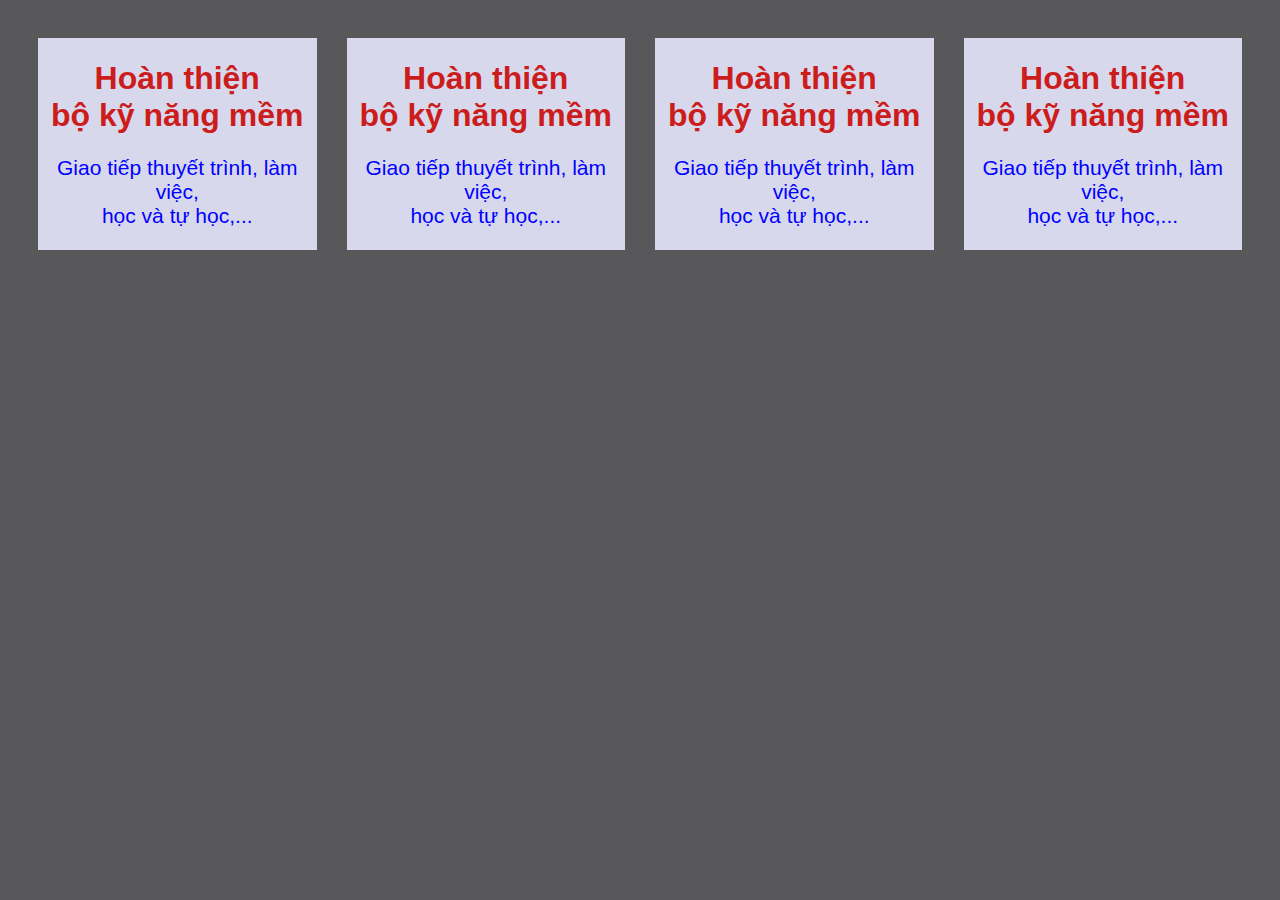
<file: KS24A_FE7/bt2/index.html>
<!DOCTYPE html>
<html lang="en">
<head>
    <meta charset="UTF-8">
    <meta name="viewport" content="width=device-width, initial-scale=1.0">
    <title>Document</title>
    <link rel="stylesheet" href="./style.css">
</head>
<body>
    <table>
            <tr>
                <td><h1>Hoàn thiện <br> bộ kỹ năng mềm</h1>
                    <p>Giao tiếp thuyết trình, làm việc,<br>học và tự học,...</p></td>
                <td><h1>Hoàn thiện <br> bộ kỹ năng mềm</h1>
                    <p>Giao tiếp thuyết trình, làm việc,<br>học và tự học,...</p></td>
                <td><h1>Hoàn thiện <br> bộ kỹ năng mềm</h1>
                    <p>Giao tiếp thuyết trình, làm việc,<br>học và tự học,...</p></td>
                <td><h1>Hoàn thiện <br> bộ kỹ năng mềm</h1>
                    <p>Giao tiếp thuyết trình, làm việc,<br>học và tự học,...</p></td>
            </tr>
    </table>
</body>
</html>
</file>
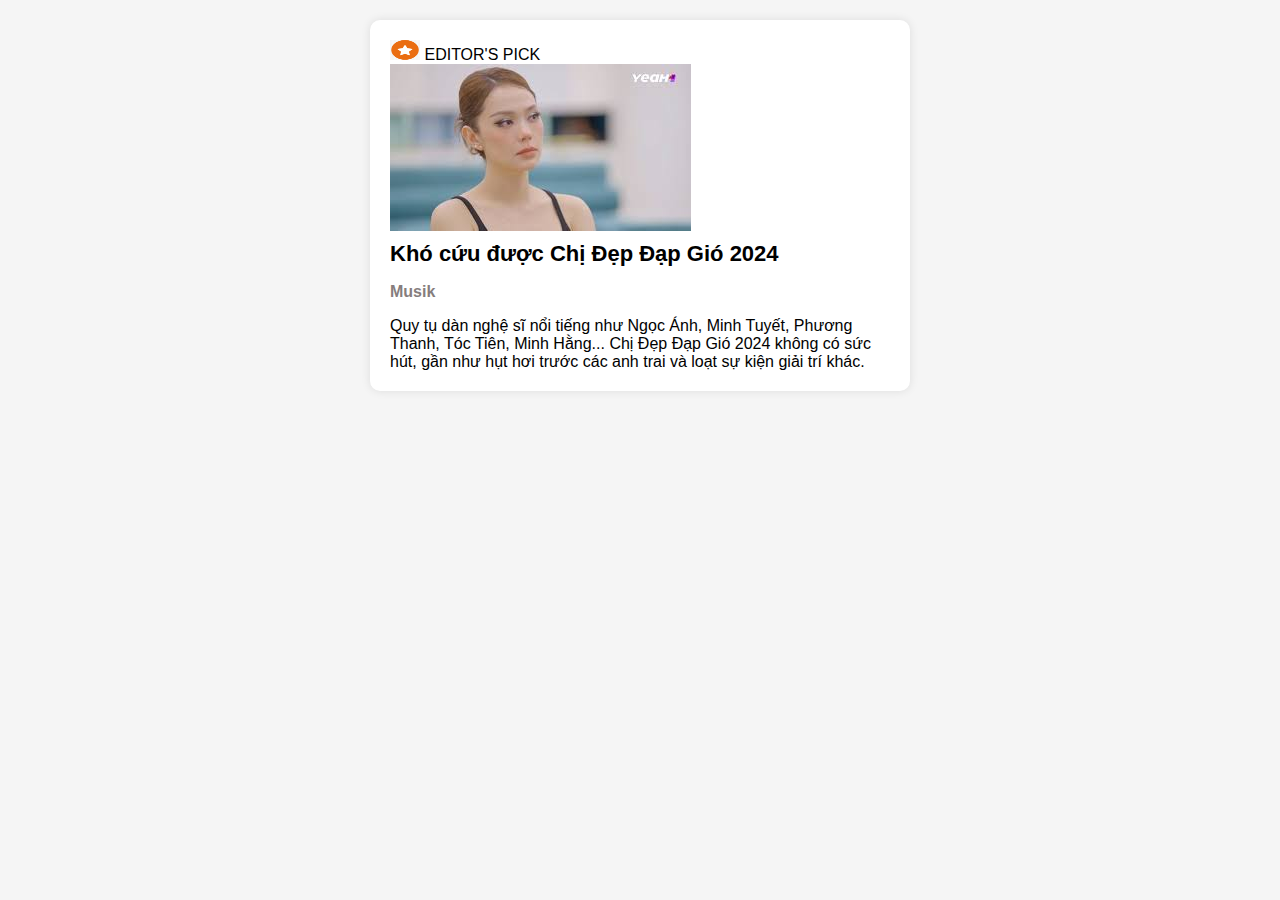
<file: KS24A_FE7/bt3/index.html>
<!DOCTYPE html>
<html lang="en">
<head>
    <meta charset="UTF-8">
    <meta name="viewport" content="width=device-width, initial-scale=1.0">
    <title>Document</title>
    <link rel="stylesheet" href="./style.css">
</head>
<body>
    <div class="container">
        <div class="img1">
            <img src="[data-uri]" alt="icon">
            <span>EDITOR'S PICK</span>
        </div>
        <img class="img2" src="[data-uri]" alt="Hình ảnh bài viết">
        <div class="post-title">Khó cứu được Chị Đẹp Đạp Gió 2024</div>
        <p>Musik</p>
        <div class="Article-content">
            Quy tụ dàn nghệ sĩ nổi tiếng như Ngọc Ánh, Minh Tuyết, Phương Thanh, Tóc Tiên, Minh Hằng... Chị Đẹp Đạp Gió 2024 không có sức hút, gần như hụt hơi trước các anh trai và loạt sự kiện giải trí khác.
        </div>
    </div>
</body>
</html>
</file>
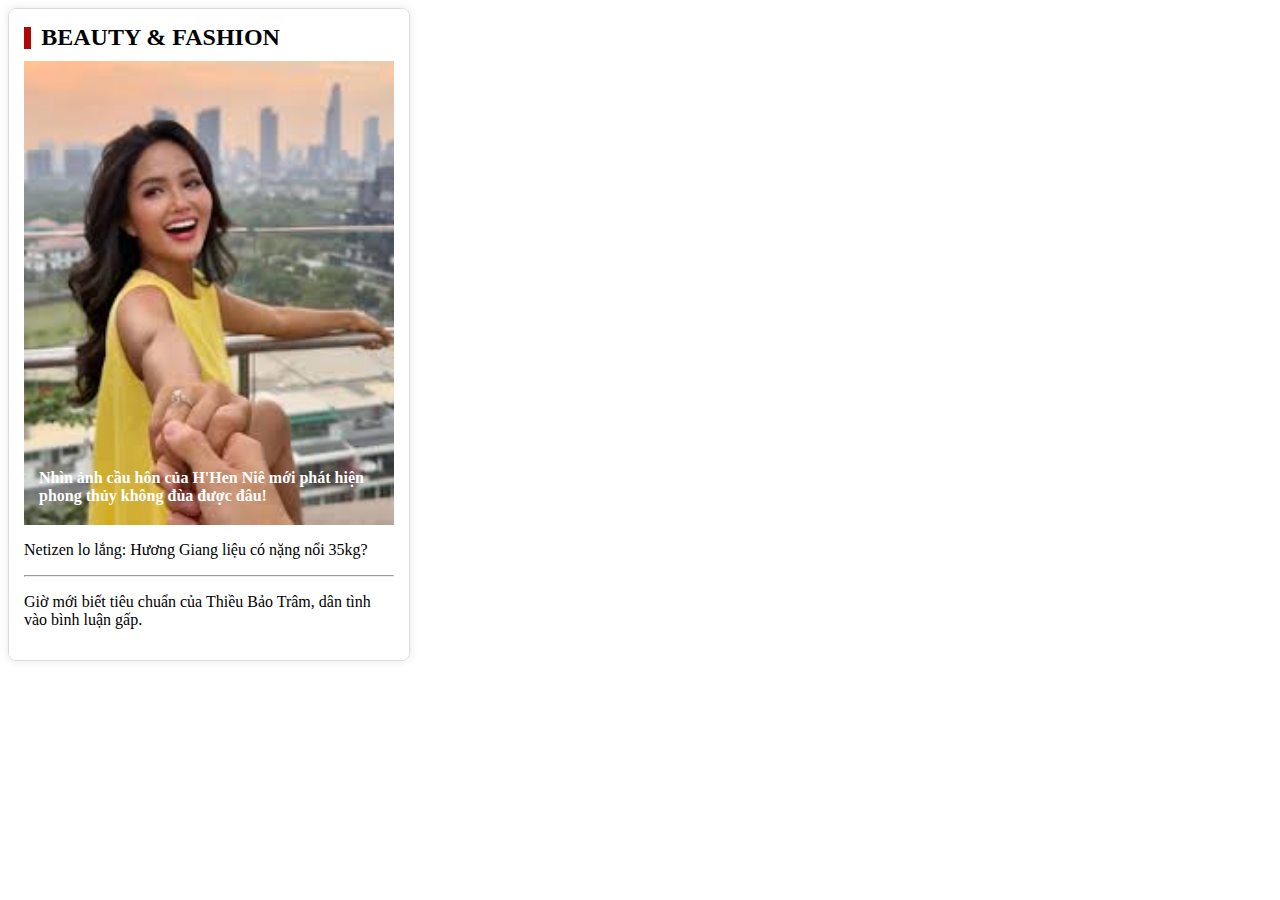
<file: KS24A_FE7/bt4/index.html>
<!DOCTYPE html>
<html lang="vi">
<head>
    <meta charset="UTF-8">
    <meta name="viewport" content="width=device-width, initial-scale=1.0">
    <title>Bài Viết</title>
    <link rel="stylesheet" href="style.css">
</head>
<body>
    <div class="article">
        <div class="article-overlay">
            Nhìn ảnh cầu hôn của H'Hen Niê mới phát hiện phong thủy không đùa được đâu!
        </div>
        <div class="article-content">
            <div class="title-container">
                <span class="title-icon">|</span>
                <span class="title">BEAUTY & FASHION</span>
            </div>
            <img src="[data-uri]" alt="Ảnh bài viết" class="article-image">
            <p class="article-category">Netizen lo lắng: Hương Giang liệu có nặng nổi 35kg?</p><hr>
            <p class="article-description">Giờ mới biết tiêu chuẩn của Thiều Bảo Trâm, dân tình vào bình luận gấp.</p>
        </div>
    </div>
    
</body>
</html>
</file>
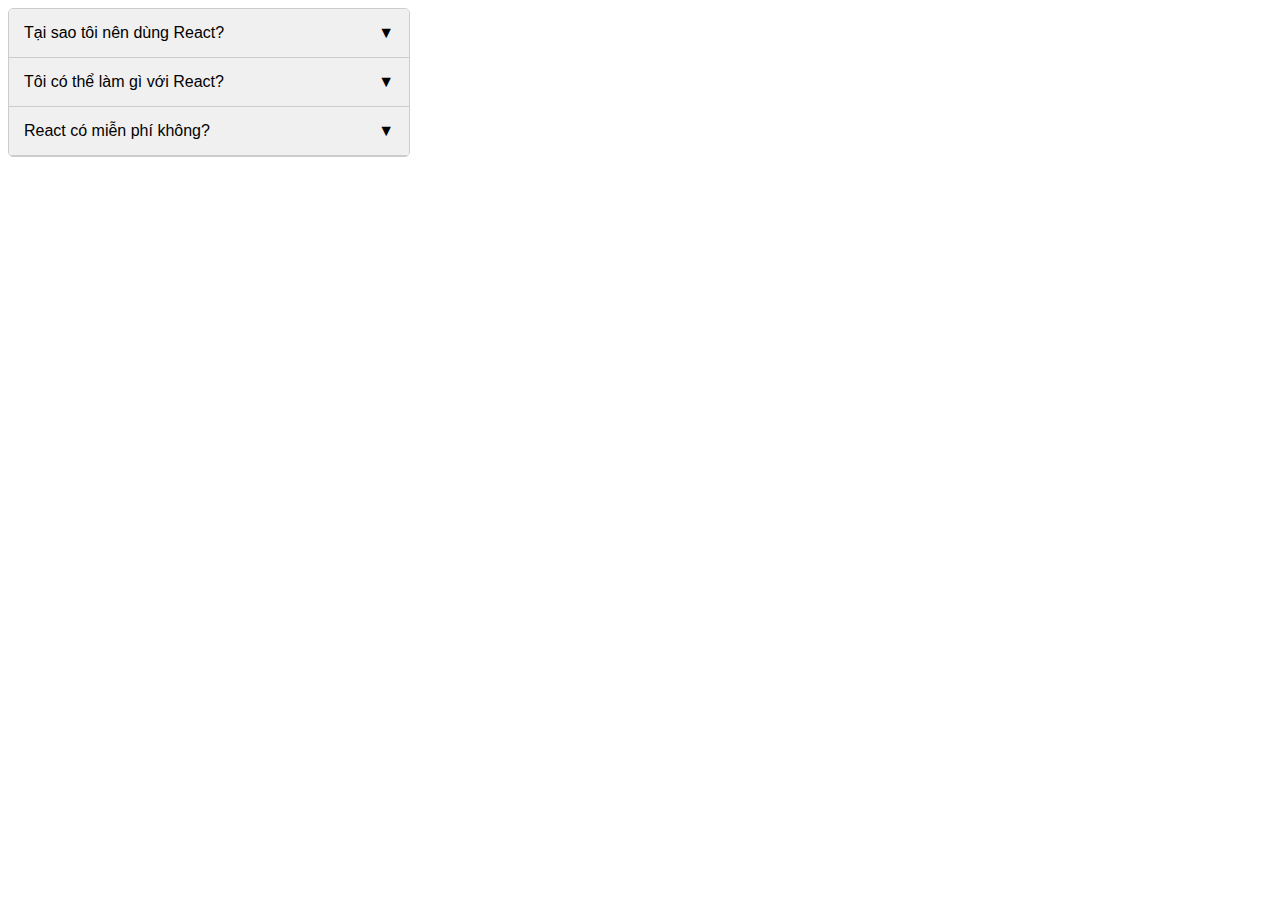
<file: KS24A_FE7/bt6/index.html>
<!DOCTYPE html>
<html lang="en">
<head>
    <meta charset="UTF-8">
    <meta name="viewport" content="width=device-width, initial-scale=1.0">
    <title>Accordion Component (No JS)</title>
    <link rel="stylesheet" href="style.css">
</head>
<body>
    <div class="accordion">
        <div class="accordion-item">
            <input type="checkbox" id="item1" class="accordion-toggle">
            <label for="item1" class="accordion-header">
                <span>Tại sao tôi nên dùng React?</span>
                <span class="arrow">&#9660;</span>
            </label>
            <div class="accordion-content">
                <p>React cho phép bạn tạo các thành phần giao diện người dùng có thể tái sử dụng. Xây dựng các ứng dụng lớn với dữ liệu thay đổi theo thời gian.</p>
            </div>
        </div>
        <div class="accordion-item">
            <input type="checkbox" id="item2" class="accordion-toggle">
            <label for="item2" class="accordion-header">
                <span>Tôi có thể làm gì với React?</span>
                <span class="arrow">&#9660;</span>
            </label>
            <div class="accordion-content">
                <p>Với React, bạn có thể xây dựng giao diện người dùng cho web và các ứng dụng di động.</p>
            </div>
        </div>
        <div class="accordion-item">
            <input type="checkbox" id="item3" class="accordion-toggle">
            <label for="item3" class="accordion-header">
                <span>React có miễn phí không?</span>
                <span class="arrow">&#9660;</span>
            </label>
            <div class="accordion-content">
                <p>React là một thư viện JavaScript mã nguồn mở được Facebook phát triển và duy trì.</p>
            </div>
        </div>
    </div>
</body>
</html>
</file>
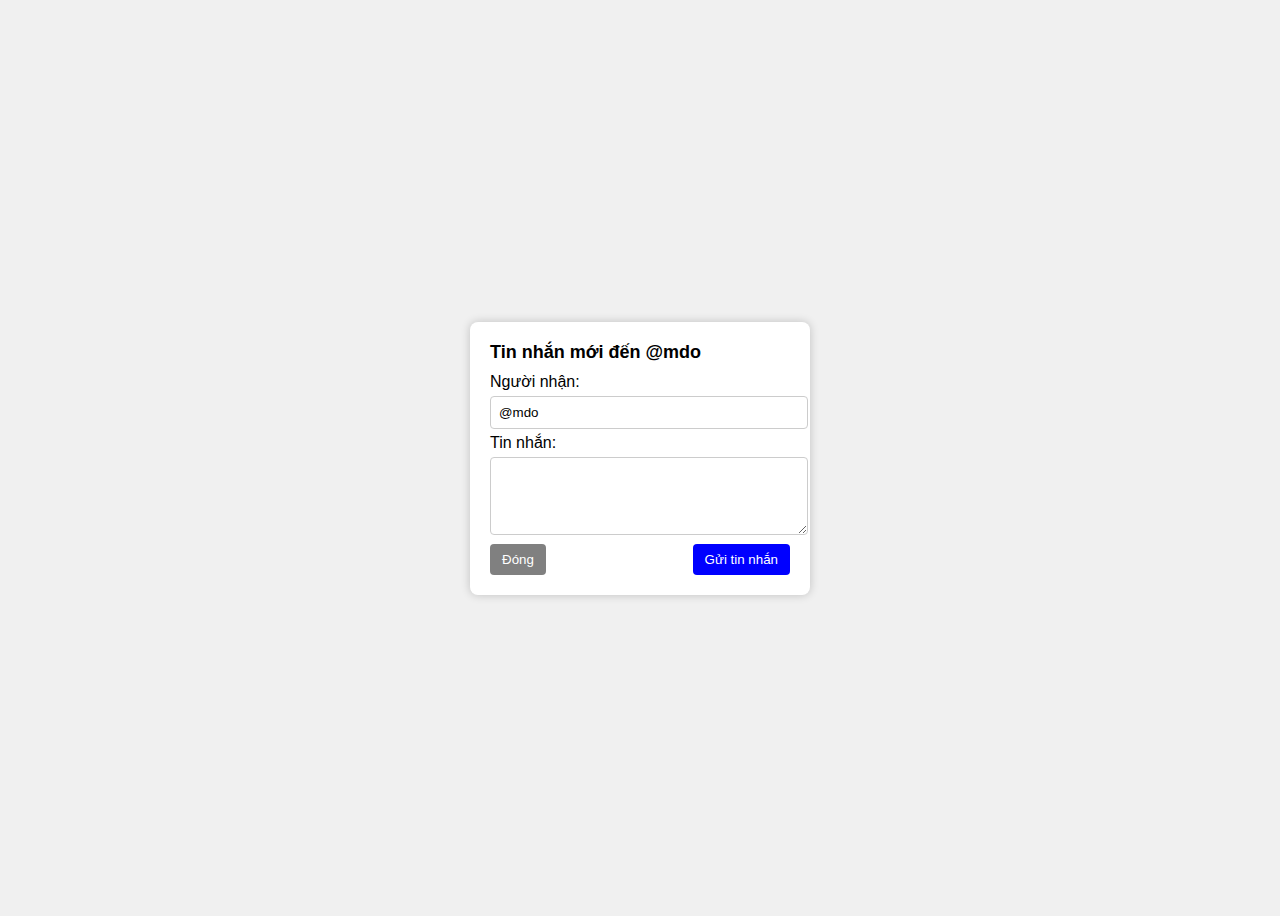
<file: KS24A_FE7/bt7/index.html>
<!DOCTYPE html>
<html lang="en">
<head>
    <meta charset="UTF-8">
    <meta name="viewport" content="width=device-width, initial-scale=1.0">
    <title>Hộp Thoại Tin Nhắn</title>
    <link rel="stylesheet" href="./style.css">
</head>
<body>
    <div class="hop-thoai">
        <h2>Tin nhắn mới đến @mdo</h2>
        <label>Người nhận:</label>
        <input type="text" value="@mdo" readonly>
        <label>Tin nhắn:</label>
        <textarea rows="4"></textarea>
        <div class="nut-bam">
            <button class="dong">Đóng</button>
            <button class="gui">Gửi tin nhắn</button>
        </div>
    </div>
</body>
</html>
</file>
<file: KS24A_FE7/bt2/style.css>
body{
    background-color: rgb(88, 88, 90);
    font-family: Arial, Helvetica, sans-serif;
    display: flex;
    justify-content: center;
}
table{
    background-color: rgb(88, 88, 90);
    text-align: center;
    border-radius: 10px;
    border-spacing: 30px;
    
}
h1{
    color: rgb(204, 29, 29);
}
p{
    color: blue;
    font-size: 21px;
}
td{
    background-color: rgb(216, 216, 236);
}
</file>
<file: KS24A_FE7/bt3/style.css>
body {
    font-family: Arial, sans-serif;
    margin: 0;
    padding: 20px;
    background-color: #f5f5f5;
}
.container {
    width: 500px;
    background: white;
    padding: 20px;
    border-radius: 10px;
    box-shadow: 0 0 10px rgba(0, 0, 0, 0.1);
    margin: auto;
}
.img2 {
    display: flex;
    align-items: center;
    gap: 10px;
    font-size: 24px;
    font-weight: bold;
}
.img1 img {
    width: 30px;
    height: 20px;
}
.post-title {
    font-size: 22px;
    font-weight: bold;
    margin-top: 10px;
}
.post-category {
    color: blue;
    font-weight: bold;
    margin-top: 5px;
}
.post-content {
    margin-top: 10px;
    color: #333;
}
p{
    color: #867d7d;
    font-weight:bold;
}
</file>
<file: KS24A_FE7/bt4/style.css>
.article {
    position: relative;
    border: 1px solid #ddd;
    border-radius: 8px;
    overflow: hidden;
    width: 400px;
    box-shadow: 0 0 10px rgba(0, 0, 0, 0.1);
}

.article-image {
    width: 100%;
    display: block;
}

.article-overlay {
    position: absolute;
    top: 450px;
    left: 20px;
    right: 20px;
    color: white;
    font-size: 16px;
    font-weight: bold;
    padding: 10px;
    border-radius: 5px;
}

.article-content {
    padding: 15px;
    background: white;
}

.title-container {
    display: flex;
    align-items: center;
    margin-bottom: 10px;
}

.title-icon {
    background-color: rgb(176, 8, 8);
    padding: 2px;
    color: rgb(176, 8, 8);;
}

.title {
    font-size: 24px;
    font-weight: bold;
    margin-left: 10px;
}
</file>
<file: KS24A_FE7/bt6/style.css>
.accordion {
    width: 400px;
    border: 1px solid #ccc;
    border-radius: 5px;
    overflow: hidden;
    font-family: sans-serif;
  }
  .accordion-item {
    border-bottom: 1px solid #ccc;
  }
  .accordion-header {
    background-color: #f0f0f0;
    padding: 15px;
    cursor: pointer;
    display: flex;
    justify-content: space-between;
    align-items: center;
    position: relative;
  }
  .accordion-header .arrow {
    transition: transform 0.3s ease;
  }
  .accordion-content {
    padding: 15px;
    display: none;
  }
  .accordion-toggle {
    display: none;
  }
  .accordion-toggle:checked + label + .accordion-content {
    display: block;
  }
  .accordion-toggle:checked + label .arrow {
    transform: rotate(180deg);
  }
</file>
<file: KS24A_FE7/bt7/style.css>
body {
    font-family: Arial, sans-serif;
    display: flex;
    justify-content: center;
    align-items: center;
    height: 100vh;
    background-color: #f0f0f0;
}
.hop-thoai {
    background: white;
    padding: 20px;
    width: 300px;
    border-radius: 8px;
    box-shadow: 0 0 10px rgba(0, 0, 0, 0.2);
}
.hop-thoai h2 {
    margin: 0 0 10px;
    font-size: 18px;
}
.hop-thoai input, .hop-thoai textarea {
    width: 100%;
    padding: 8px;
    margin: 5px 0;
    border: 1px solid #ccc;
    border-radius: 4px;
}
.hop-thoai .nut-bam {
    display: flex;
    justify-content: space-between;
}
.hop-thoai button {
    padding: 8px 12px;
    border: none;
    border-radius: 4px;
    cursor: pointer;
}
.dong {
    background: gray;
    color: white;
}
.gui {
    background: blue;
    color: white;
}
</file>
